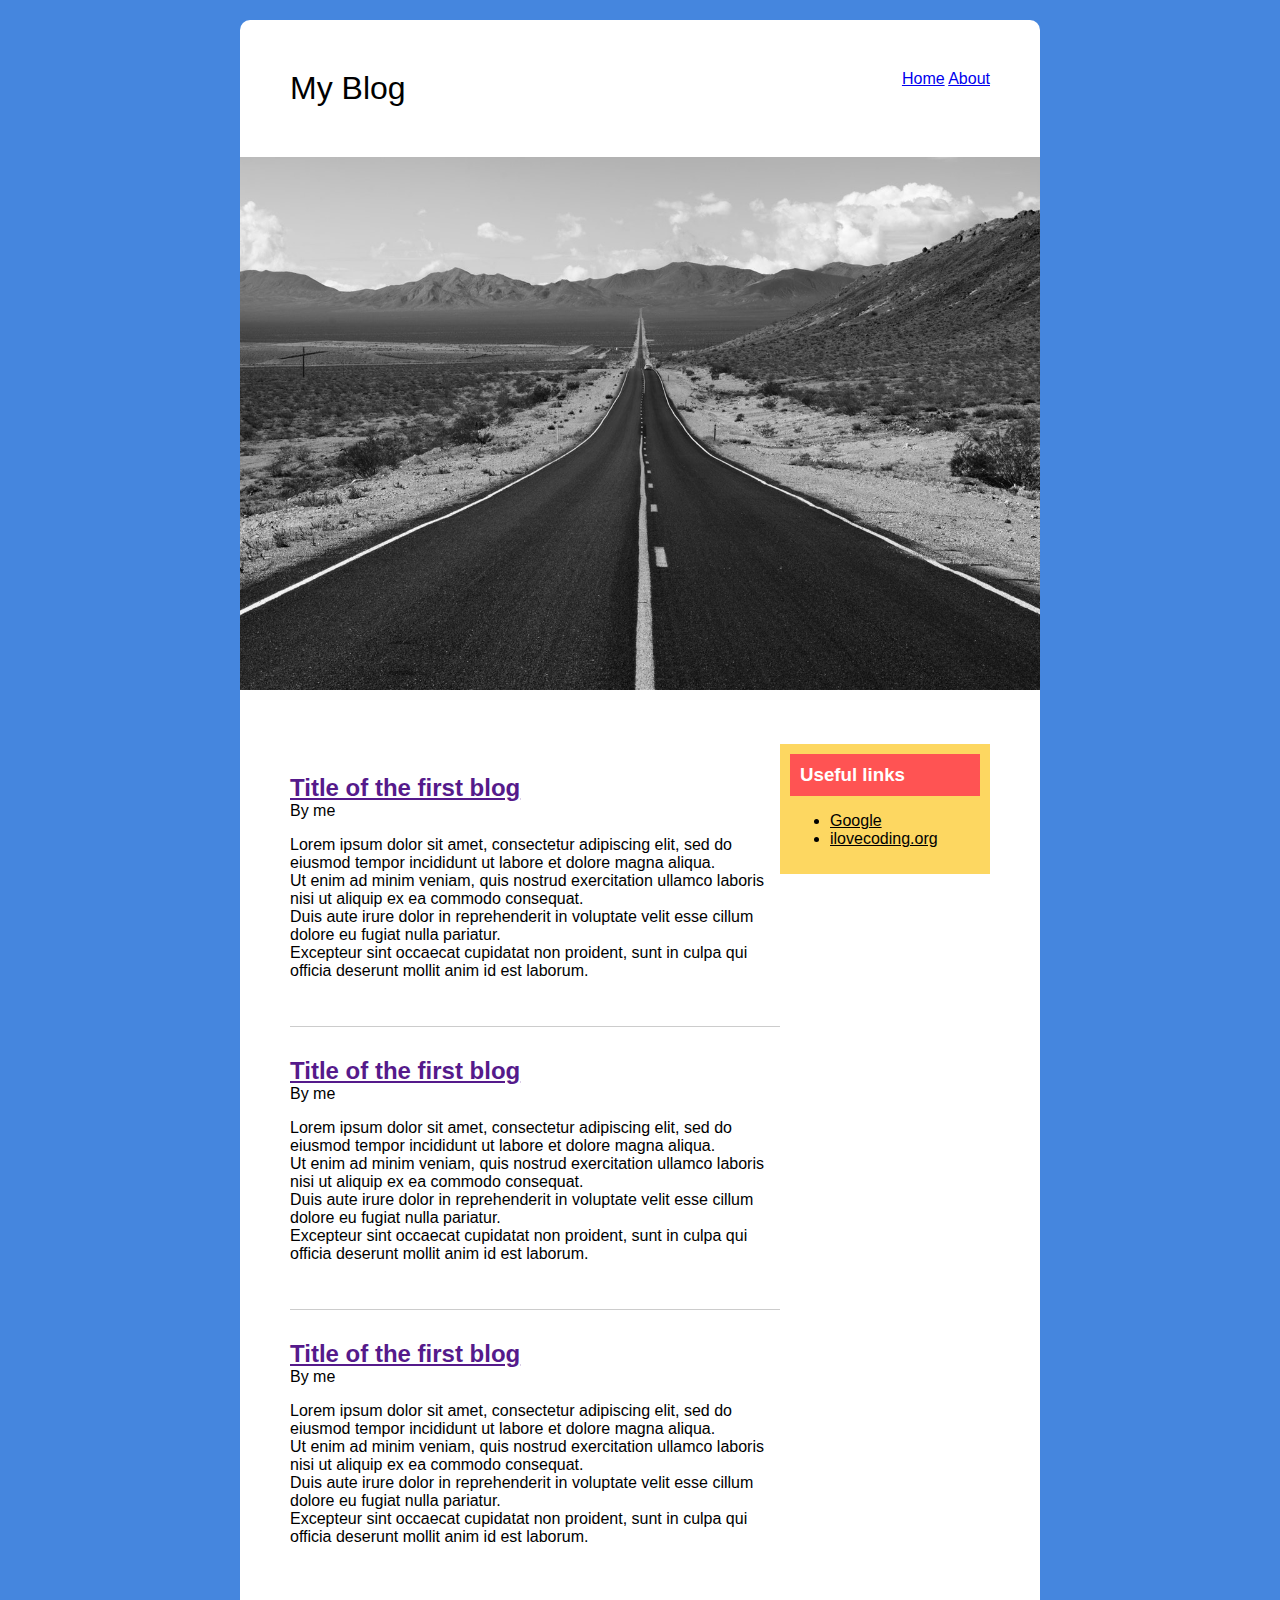
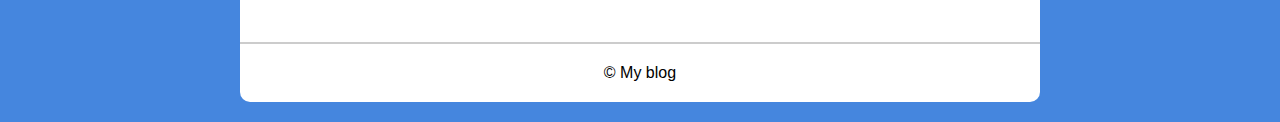
<file: index.html>
<!DOCTYPE html>
<html lang="en">
<head>
    <meta charset="UTF-8">
    <meta name="viewport" content="width=device-width, initial-scale=1.0">
    <meta http-equiv="X-UA-Compatible" content="ie=edge">
    <link rel="stylesheet" type="text/css" href="/CSS/style.css">
    <title>Blog</title>
</head>
<body>

    <div class="wrapper">
        <header>
            <div id="logo">
                My Blog
            </div>
            <nav>
                <a href="index.html">Home</a>
                <a href="about.html">About</a>
            </nav>
        </header>
        <div id="big-image">
            <img width="100%" src="/Image/grayscale-photo-of-road-1038935.jpg" alt="pic1">
        </div>
        <main>
            <section>
                <article>
                    <h2><a href="">Title of the first blog</a></h2>
                    <span>By me</span>
                    <p>Lorem ipsum dolor sit amet, consectetur adipiscing elit, sed do eiusmod tempor incididunt ut labore et dolore magna aliqua.<br>
                        Ut enim ad minim veniam, quis nostrud exercitation ullamco laboris nisi ut aliquip ex ea commodo consequat.<br>
                        Duis aute irure dolor in reprehenderit in voluptate velit esse cillum dolore eu fugiat nulla pariatur.<br>
                        Excepteur sint occaecat cupidatat non proident, sunt in culpa qui officia deserunt mollit anim id est laborum.</p>
                </article>

                <article>
                    <h2><a href="">Title of the first blog</a></h2>
                    <span>By me</span>
                    <p>Lorem ipsum dolor sit amet, consectetur adipiscing elit, sed do eiusmod tempor incididunt ut labore et dolore magna aliqua.<br>
                        Ut enim ad minim veniam, quis nostrud exercitation ullamco laboris nisi ut aliquip ex ea commodo consequat.<br>
                        Duis aute irure dolor in reprehenderit in voluptate velit esse cillum dolore eu fugiat nulla pariatur.<br>
                        Excepteur sint occaecat cupidatat non proident, sunt in culpa qui officia deserunt mollit anim id est laborum.</p>
                </article>

                <article>
                    <h2><a href="">Title of the first blog</a></h2>
                    <span>By me</span>
                    <p>Lorem ipsum dolor sit amet, consectetur adipiscing elit, sed do eiusmod tempor incididunt ut labore et dolore magna aliqua.<br>
                        Ut enim ad minim veniam, quis nostrud exercitation ullamco laboris nisi ut aliquip ex ea commodo consequat.<br>
                        Duis aute irure dolor in reprehenderit in voluptate velit esse cillum dolore eu fugiat nulla pariatur.<br>
                        Excepteur sint occaecat cupidatat non proident, sunt in culpa qui officia deserunt mollit anim id est laborum.</p>
                </article>

            </section>
            <aside>
                <h3>Useful links</h3>
                <ul>
                    <li>
                        <a href="www.google.com">Google</a>
                    </li>
                    <li>
                        <a href="https://ilovecoding.org">ilovecoding.org</a>
                    </li>
                </ul>
            </aside>
        </main>

        <footer>
            &copy; My blog
        </footer>
    </div>

</body>
</html>
</file>
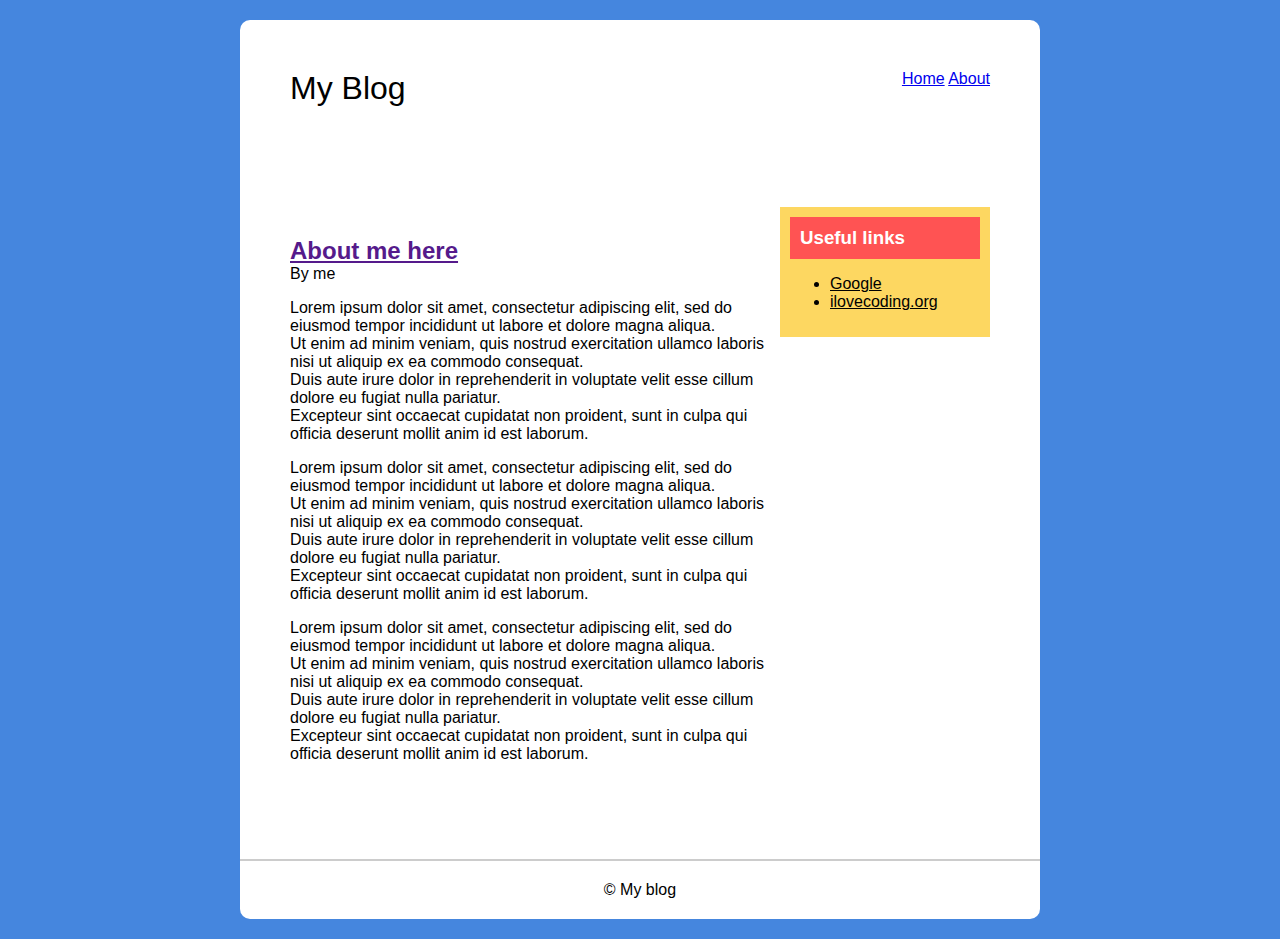
<file: about.html>
<!DOCTYPE html>
<html lang="en">
<head>
    <meta charset="UTF-8">
    <meta name="viewport" content="width=device-width, initial-scale=1.0">
    <meta http-equiv="X-UA-Compatible" content="ie=edge">
    <link rel="stylesheet" type="text/css" href="/CSS/style.css">
    <title>About - Site Name</title>
</head>
<body>

    <div class="wrapper">
        <header>
            <div id="logo">
                My Blog
            </div>
            <nav>
                <a href="index.html">Home</a>
                <a href="about.html">About</a>
            </nav>
        </header>
        
        <main>
            <section>
                <article>
                    <h2><a href="">About me here</a></h2>
                    <span>By me</span>
                    <p>Lorem ipsum dolor sit amet, consectetur adipiscing elit, sed do eiusmod tempor incididunt ut labore et dolore magna aliqua.<br>
                        Ut enim ad minim veniam, quis nostrud exercitation ullamco laboris nisi ut aliquip ex ea commodo consequat.<br>
                        Duis aute irure dolor in reprehenderit in voluptate velit esse cillum dolore eu fugiat nulla pariatur.<br>
                        Excepteur sint occaecat cupidatat non proident, sunt in culpa qui officia deserunt mollit anim id est laborum.</p>

                        <p>Lorem ipsum dolor sit amet, consectetur adipiscing elit, sed do eiusmod tempor incididunt ut labore et dolore magna aliqua.<br>
                            Ut enim ad minim veniam, quis nostrud exercitation ullamco laboris nisi ut aliquip ex ea commodo consequat.<br>
                            Duis aute irure dolor in reprehenderit in voluptate velit esse cillum dolore eu fugiat nulla pariatur.<br>
                            Excepteur sint occaecat cupidatat non proident, sunt in culpa qui officia deserunt mollit anim id est laborum.</p>

                            <p>Lorem ipsum dolor sit amet, consectetur adipiscing elit, sed do eiusmod tempor incididunt ut labore et dolore magna aliqua.<br>
                                Ut enim ad minim veniam, quis nostrud exercitation ullamco laboris nisi ut aliquip ex ea commodo consequat.<br>
                                Duis aute irure dolor in reprehenderit in voluptate velit esse cillum dolore eu fugiat nulla pariatur.<br>
                                Excepteur sint occaecat cupidatat non proident, sunt in culpa qui officia deserunt mollit anim id est laborum.</p>
                    </article>

            </section>
            <aside>
                <h3>Useful links</h3>
                <ul>
                    <li>
                        <a href="www.google.com">Google</a>
                    </li>
                    <li>
                        <a href="https://ilovecoding.org">ilovecoding.org</a>
                    </li>
                </ul>
            </aside>
        </main>

        <footer>
            &copy; My blog
        </footer>
    </div>

</body>
</html>
</file>
<file: CSS/style.css>
* {
    box-sizing: border-box;
}

h2, h3 {
    margin: 0;
}

body {
    background-color: #4586de;
    margin: 20px 0;
    font-family: sans-serif;
}

.wrapper {
    width: 800px;
    margin: 0 auto;
    background-color: white;
    border-radius: 10px;
}

header {
    padding: 50px;
    overflow: hidden;
}

header > #logo {
    font-size: 2em;
    float: left;
}

nav {
    float: right;
}

main {
    padding: 50px;
    overflow: hidden;
}

section {
    width: 70%;
    float: left;
}

article {
    padding: 30px 0;
    border-bottom: 1px solid #cccccc;
}

article:last-child {
    border-bottom: 0px;
}

aside {
    width: 30%;
    float: right;
    background-color: #fdd761;
    padding: 10px;
}

aside h3 {
    background-color: #ff5353;
    color: #ffffff;
    padding: 10px;
}

aside a {
    color: #000000;
}

footer {
    padding: 20px;
    border-top: 2px solid #ccc;
    text-align: center;
}
</file>
